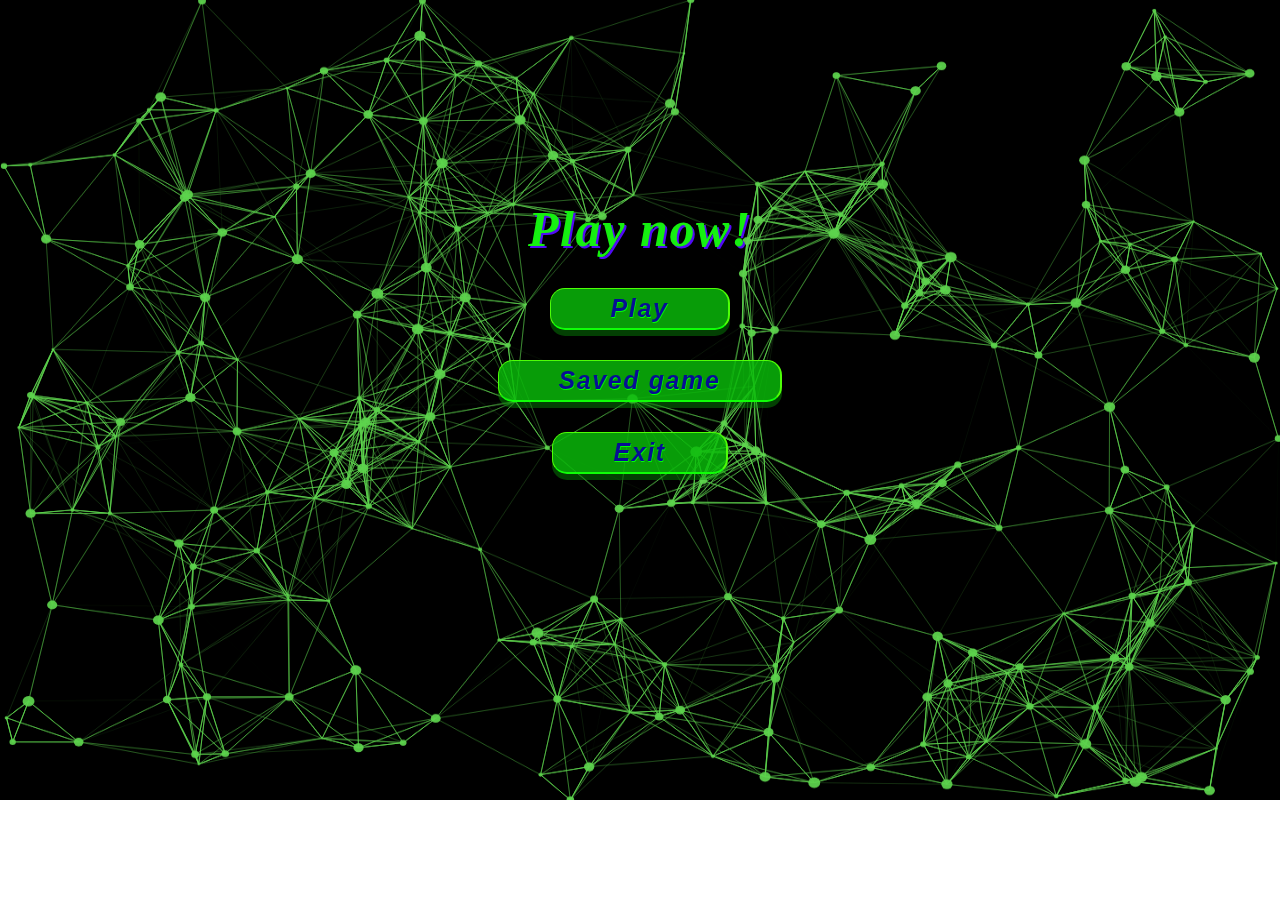
<file: index.html>
<!DOCTYPE html>
<html>
  <head>
    <meta charset="utf-8">
    <meta name="viewport" content="width=device-width">
    <title>replit</title>
    <link href="style.css" rel="stylesheet" type="text/css" />
  </head>
  <body>
    <div class="MainBackground">
              <canvas id="canvas1"> </canvas>
     <div style="position:relative;z-index:3;"> 
       <div class="Text-style Quote">Play now!</div>
      <div class="ButtonMain">
        <button class="Text-style" id="play">Play</button>
        <br>
        <button class="Text-style" id="savedGame">Saved game</button>
        <br>
        <button class="Text-style" id="exit">Exit</button>
      </div>
     </div>
    </div>
    <script src="script2.js"></script>
  </body>
</html>
</file>
<file: style.css>
*{
  padding: 0;
  margin: 0;
  box-sizing: border-box;
}
body{
  overflow-y: hidden;
}
header{
  display: flex;
  flex-wrap: wrap;
  background: black;
  color: rgb(3, 245, 3);
  font-size: 40px;
  text-shadow: 2px 2px 2px rgb(7, 19, 197);
  letter-spacing: .2rem;
}
span{
  margin-left:10px;
}
#fieldContainer{
  display: flex;
  flex-wrap: wrap;
  margin: auto;
}

.divStyle{
  height: 500px;
  width: 500px;
}

.divField{
  height: 50px;
  width: 50px;
  background: url(https://watermark.lovepik.com/photo/20211124/large/lovepik-brick-wall-background-picture_500952286.jpg);
  background-repeat: no-repeat;
  background-size: cover;
  flex: 0 0 auto;
  z-index: 0;
}
.imageClass{
  height: 30px;
  width: 30px;
  z-index: 3;
}
.mirror{
  transform: scale(-1, 1);
}
.imageClassEnemy{
  height: 50px;
  width: 50px;
  z-index: 3;
}
#modal {
  display: none;
  position: fixed;
  z-index: 10;
  padding-top: 100px;
  left: 0;
  top: 0;
  width: 100%;
  height: 100%;
  overflow: auto; 
}
#modalForSaving {
  display: none;
  position: fixed;
  z-index: 10;
  padding-top: 100px;
  left: 0;
  top: 0;
  width: 100%;
  height: 100%;
  overflow: auto; 
}
.modal-content {
  background-color: #fefefe;
  margin: auto;
  padding: 20px;
  border: 1px solid #888;
  width: 80%;
  text-align:center;
}
.close {
  color: #0602ed;
  float: right;
  font-size: 50px;
  font-weight: bold;
}

.close:hover,
.close:focus {
  color: #14f518;
  text-decoration: none;
  cursor: pointer;
}
button {
  padding: 5px 60px;
  font-size: 25px;
  cursor: pointer;
  text-align: center;
  background: rgba(9, 187, 9, 0.836);
  border-bottom: 2.5px solid rgb(15, 255, 7);
  border-top: 1px solid rgb(77, 255, 7);
  border-left: 1px solid rgb(77, 255, 7);
  border-right: 2px solid rgb(77, 255, 7);
  border-radius: 15px;
  margin-top: 30px;
  color:rgba(7, 10, 150, 0.986);
  text-shadow: 0.5px 0.5px lime;
  letter-spacing: .1rem;
  box-shadow: 0px 6px rgba(7, 145, 7, 0.445);
  transition: all .3s ease-in-out;
}
button:hover{
  background: rgba(5, 136, 5, 0.836);
  transform: scale(1.05);
}
div{
  flex: auto;
}
.MainBackground{
  position: relative;
  width: 100%;
  height:800px;
}
.Quote{
  font-size: 50px;
  color:rgba(21, 243, 14, 0.986);
  text-shadow: 2px 2px rgb(81, 11, 245);
  letter-spacing: .1rem;
  padding-top:200px;
  text-align:center;
}
.ButtonMain{
  text-align:center;
}
.Text-style{
  font-style: oblique;
  font-weight: bold;
}
#canvas1 {
  position: absolute;
  background: black;
  width: 100%;
  height:800px;
  z-index: -1;
}
</file>
